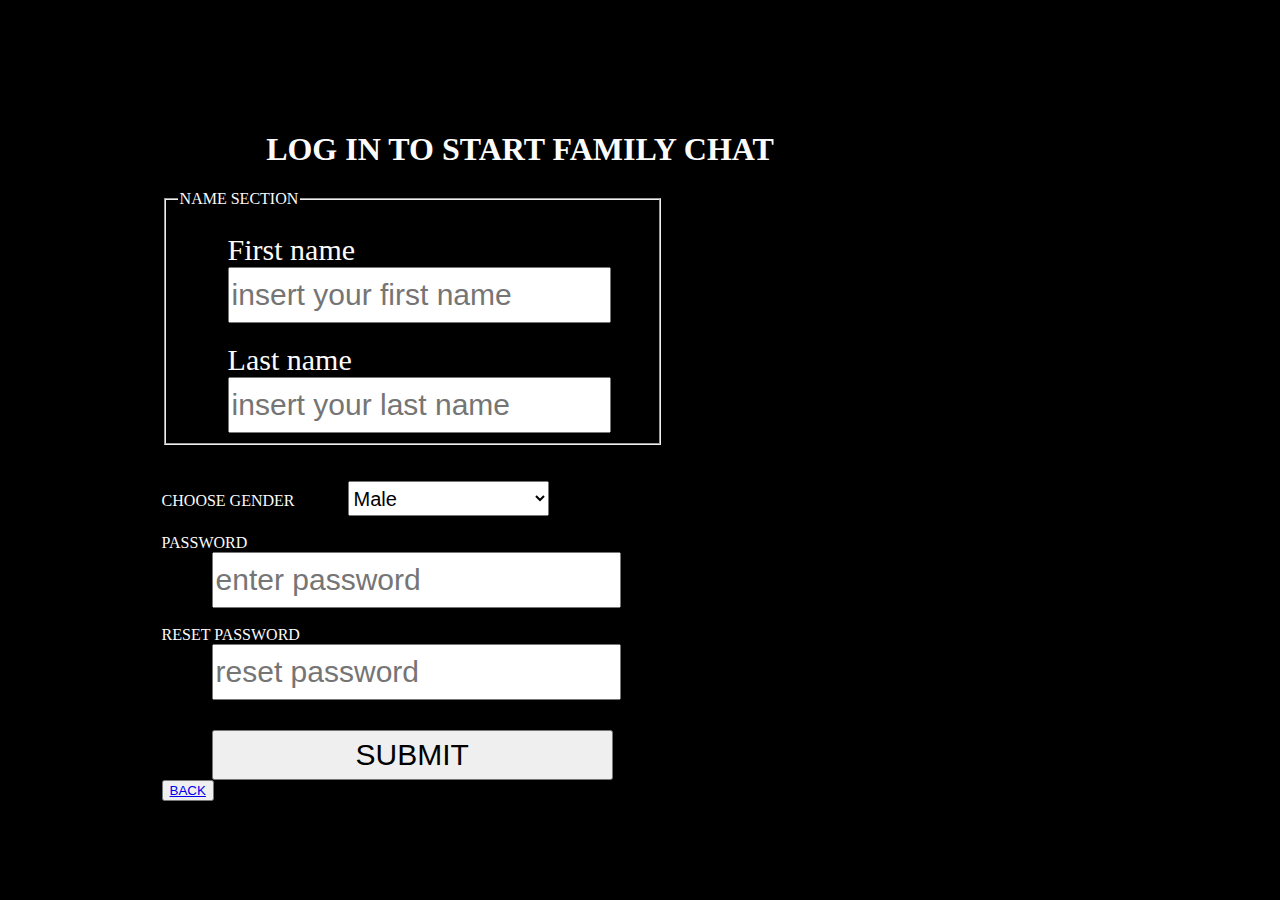
<file: userinfo.html>
<!DOCTYPE html>
<html lang="en">
<head>
    <meta charset="UTF-8">
    <meta http-equiv="X-UA-Compatible" content="IE=edge">
    <meta name="viewport" content="width=device-width, initial-scale=1.0">
    <title>LOG IN TO START FAMILY CHAT</title>
    <link rel="stylesheet" href="css/formstyles.css">
</head>
<body>
    <Header>
        <h1 style="text-align: center;">LOG IN TO START FAMILY CHAT</h1>
    </Header>
    <nav>

    </nav>
    <main>
        <section>
            <h1 style="text-align: center;">LOG IN TO START FAMILY CHAT</h1>
            <form action="" target="_blank" method="" autocomplete="on">
            <fieldset>
                <legend>NAME SECTION</legend>
                <label for="">First name</label>
                <input type="text" name="" id="" placeholder="insert your first name">
                <label for="">Last name</label>
                <input type="text" name="" id=""placeholder="insert your last name">
            </fieldset> 
            <br><br>   
                <label for="">CHOOSE GENDER</label>
                <select name="" id="">
                    <option value="">Male</option>
                    <option value="">Female</option>
                </select>
                <br><br>
                <label for="">PASSWORD</label>
                <input type="password" name="" id="" placeholder="enter password">
                <br><br>
                <label for="">RESET PASSWORD</label>
                <input type="password" name="" id="" placeholder="reset password">
                <button type="sub">SUBMIT</button>
            </form>
        </section>
        <button type="sub">
            <li><a href="index.html" class="selected">BACK</a></li>
        </button>
    </main>
</body>
</html>
</file>
<file: css/formstyles.css>
body{
    width: 80%;
    background-color: rgb(0, 0, 0);
}
main{
    width: 70%;
    color: rgb(252, 251, 251);
    background-color: rgb(0, 0, 0);
    margin: auto;
    padding: 30px;
}
form{
    width: 70%;
    height: 60%;
}
form> fieldset>label{
    width: 80%;
    display: block;
    margin-top: 20px;
    font-size: 30px;
    margin-left: 50px;
}
form> fieldset>input{
    width: 80%;
    height: 50px;
    font-size: 30px;
    margin-left: 50px;
}
form>input{
    width: 80%;
    height: 50px;
    font-size: 30px;
    margin-left: 50px;
}
form> select{
    width: 40%;
    height: 35px;
    font-size: 20px;
    margin-left: 50px;
}
form > button{
    display: block;
    margin-top: 30px;
    font-size: 30px;
    width: 80%;
    height: 50px;
    margin-left: 50px;
    
}
form>input{
    width: 80%;
    height: 50px;
    font-size: 30px;
    margin-left: 50px;
}
</file>
